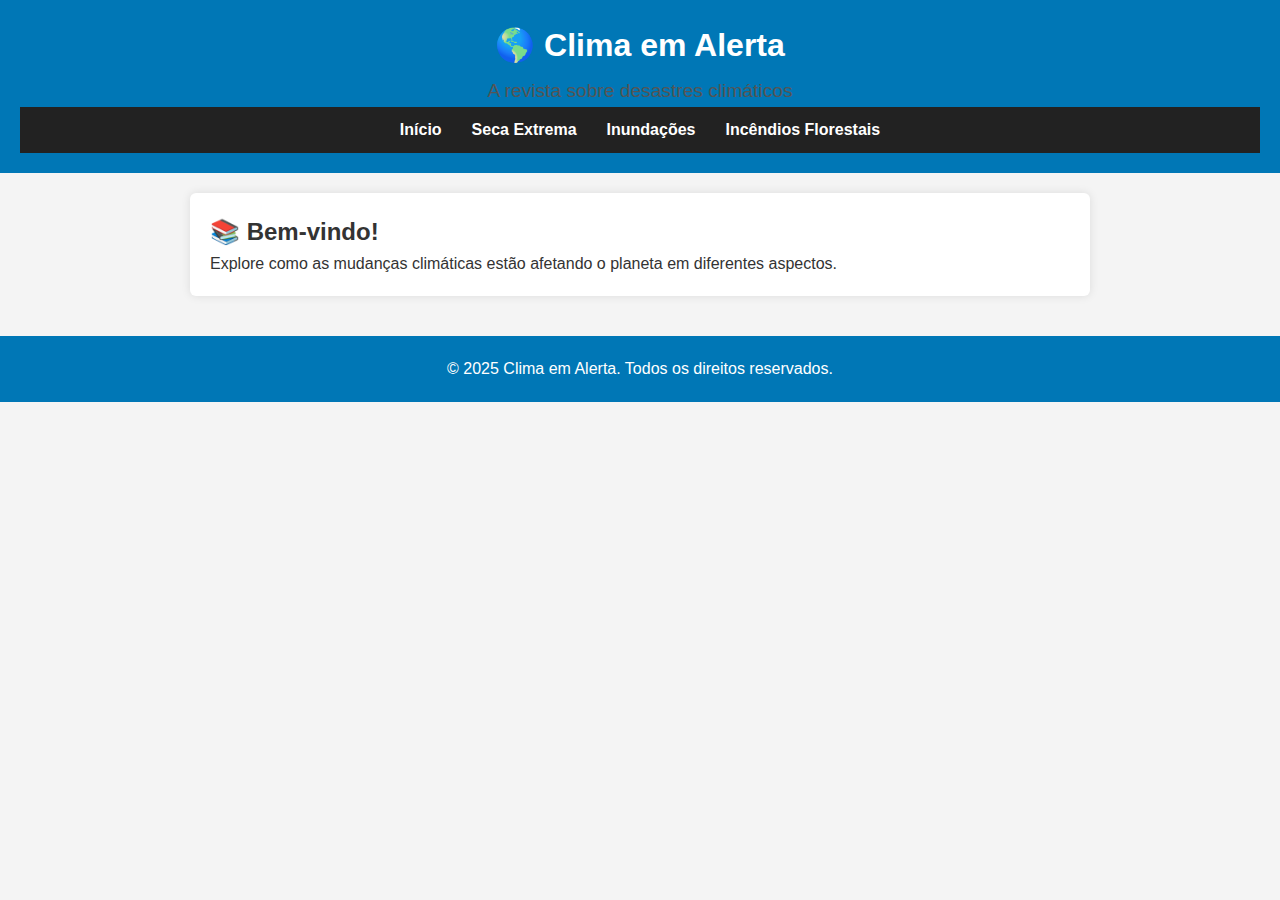
<file: index.html>
<!DOCTYPE html>
<html lang="pt-br">
<head>
  <meta charset="UTF-8" />
  <meta name="viewport" content="width=device-width, initial-scale=1.0" />
  <title>Clima em Alerta - Início</title>
  <link rel="stylesheet" href="style.css" />
</head>
<body class="home">

  <header class="header">
    <h1>🌎 Clima em Alerta</h1>
    <p class="subtitle">A revista sobre desastres climáticos</p>

    <nav class="menu">
      <ul>
        <li><a href="index.html">Início</a></li>
        <li><a href="seca.html">Seca Extrema</a></li>
        <li><a href="inundacoes.html">Inundações</a></li>
        <li><a href="incendios.html">Incêndios Florestais</a></li>
      </ul>
    </nav>
  </header>

  <section class="section">
    <h2>📚 Bem-vindo!</h2>
    <p>Explore como as mudanças climáticas estão afetando o planeta em diferentes aspectos.</p>
  </section>

  <footer class="footer">
    <p>© 2025 Clima em Alerta. Todos os direitos reservados.</p>
  </footer>

</body>
</html>
</file>
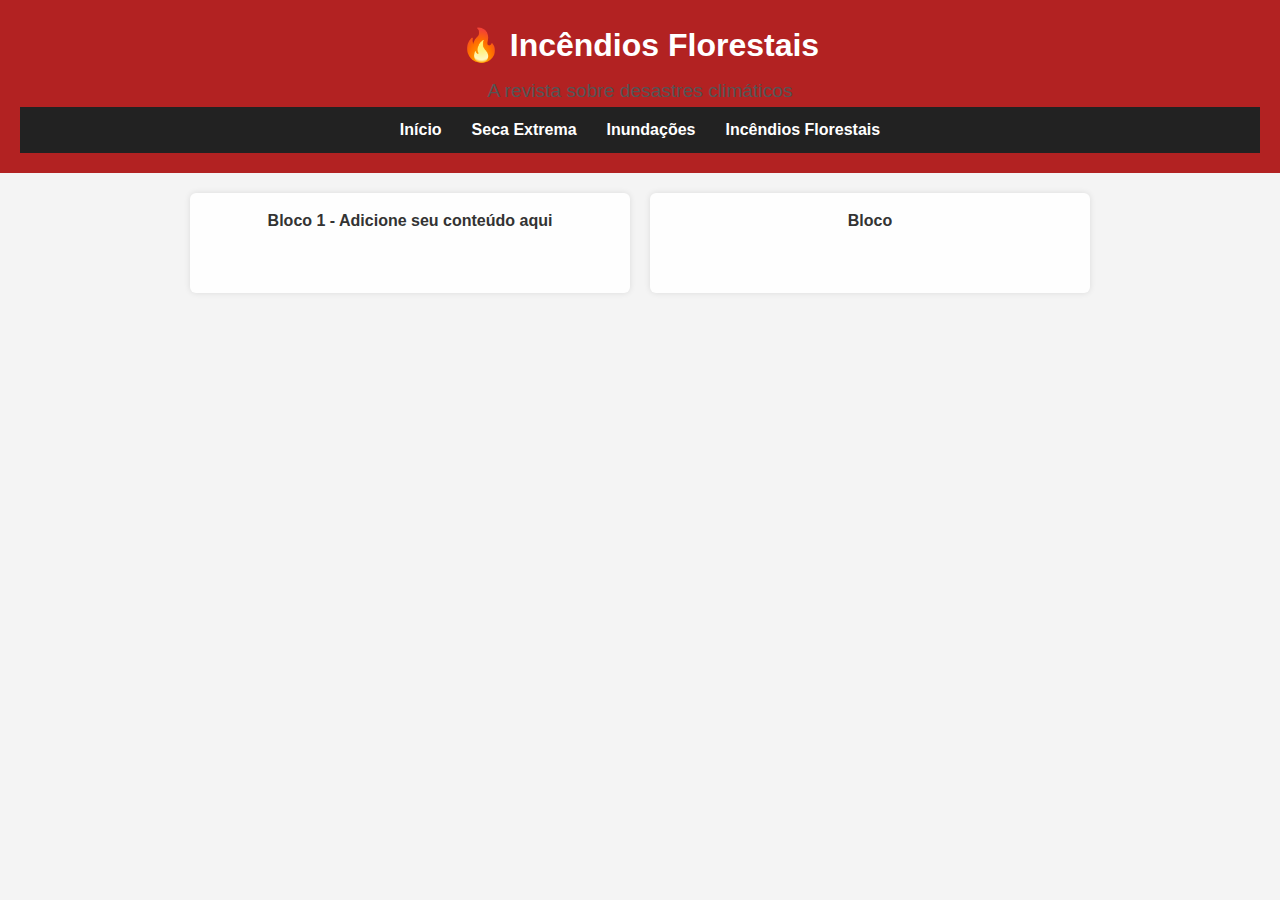
<file: incendios.html>
<!DOCTYPE html>
<html lang="pt-br">
<head>
  <meta charset="UTF-8" />
  <meta name="viewport" content="width=device-width, initial-scale=1.0" />
  <title>Incêndios Florestais</title>
  <link rel="stylesheet" href="style.css" />
</head>
<body class="incendios">

  <header class="header">
    <h1>🔥 Incêndios Florestais</h1>
    <p class="subtitle">A revista sobre desastres climáticos</p>

    <nav class="menu">
      <ul>
        <li><a href="index.html">Início</a></li>
        <li><a href="seca.html">Seca Extrema</a></li>
        <li><a href="inundacoes.html">Inundações</a></li>
        <li><a href="incendios.html">Incêndios Florestais</a></li>
      </ul>
    </nav>
  </header>

  <!-- Grid de 4 blocos -->
  <section class="grid-section">
    <div class="grid-item">Bloco 1 - Adicione seu conteúdo aqui</div>
    <div class="grid-item">Bloco
</file>
<file: style.css>
/* Reset básico */
* {
  margin: 0;
  padding: 0;
  box-sizing: border-box;
}

body {
  font-family: Arial, sans-serif;
  line-height: 1.6;
  background-color: #f4f4f4;
  color: #333;
}

/* Header e subtítulo */
.header {
  padding: 20px;
  text-align: center;
}

.subtitle {
  font-size: 1.2rem;
  margin-top: 5px;
  color: #555;
}

/* Menu estilo jornal */
.menu {
  background-color: #222;
  padding: 10px 0;
}

.menu ul {
  display: flex;
  justify-content: center;
  list-style: none;
  gap: 30px;
}

.menu a {
  color: white;
  text-decoration: none;
  font-weight: bold;
}

.menu a:hover {
  text-decoration: underline;
}

/* Grid de 2x2 para páginas temáticas */
.grid-section {
  display: grid;
  grid-template-columns: 1fr 1fr; /* 2 colunas */
  grid-template-rows: auto auto;  /* 2 linhas */
  gap: 20px;
  max-width: 900px;
  margin: 20px auto;
}

.grid-item {
  background-color: #fefefe;
  padding: 15px;
  border-radius: 6px;
  box-shadow: 0 0 6px rgba(0,0,0,0.1);
  min-height: 100px;
  text-align: center;
  font-weight: bold;
}

/* Seções */
.section {
  padding: 20px;
  background-color: white;
  margin: 20px auto;
  max-width: 900px;
  box-shadow: 0 0 10px rgba(0,0,0,0.1);
  border-radius: 6px;
}

.section img {
  max-width: 100%;
  height: auto;
  margin: 10px 0;
  border-radius: 6px;
}

/* Footer */
.footer {
  text-align: center;
  padding: 20px;
  margin-top: 40px;
  color: white;
}

/* Temas por página */
body.home .header, body.home .footer { background-color: #0077b6; color: white; }
body.seca .header, body.seca .footer { background-color: #cc7722; color: white; }
body.inundacoes .header, body.inundacoes .footer { background-color: #005f99; color: white; }
body.incendios .header, body.incendios .footer { background-color: #b22222; color: white; }
</file>
